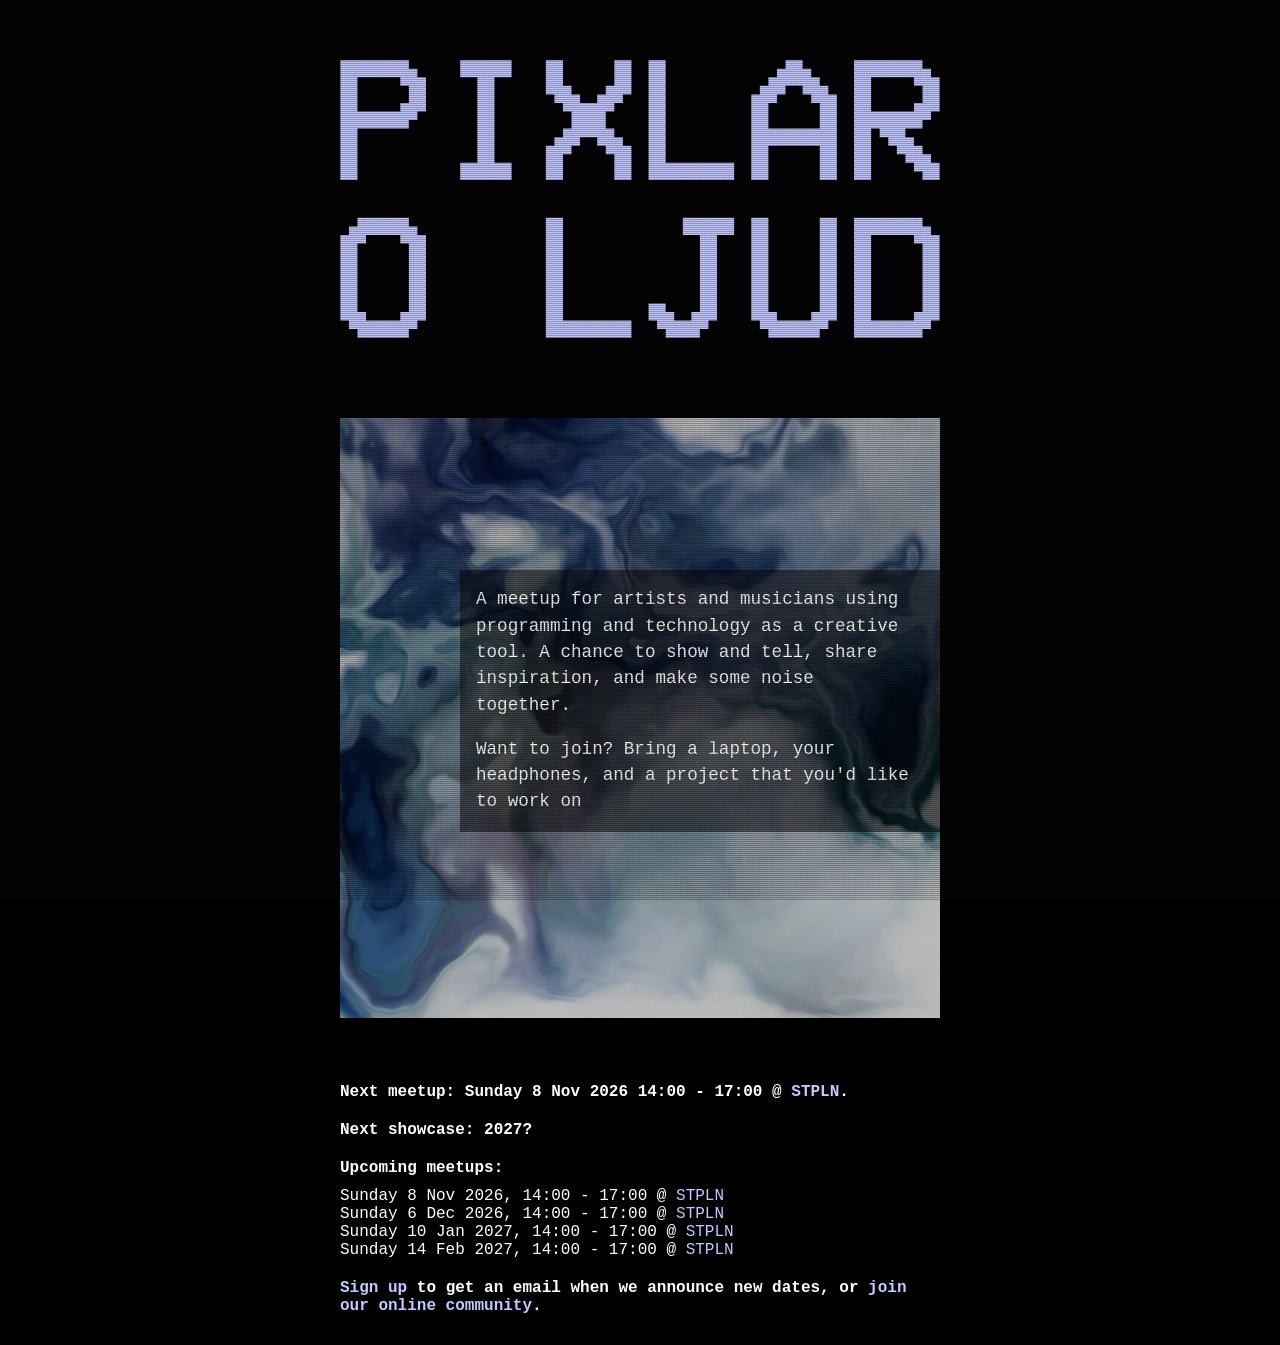
<file: index.html>
<!DOCTYPE html>
<html lang="en">
<head>
    <meta charset="UTF-8">
    <meta name="viewport" content="width=device-width, initial-scale=1.0">
    <title>Pixlar o Ljud</title>

    <!-- Open Graph / Facebook -->
    <meta property="og:type" content="website">
    <meta property="og:url" content="https://pixlaroljud.xyz/">
    <meta property="og:title" content="Pixlar o Ljud">
    <meta property="og:description" content="A meetup for artists and musicians using programming and technology as a creative tool.">
    <meta property="og:image" content="https://pixlaroljud.xyz/square.jpg">
    
    <link rel="stylesheet" href="styles.css">
</head>
<body>
    <div class="crt">
        <img src="logo.svg" alt="Pixlar o Ljud" class="image">
        <div class="image-text-container">
            <img src="square.jpg" alt="Pixlar o Ljud event" class="image">
            <div class="overlay-text">
                <p>A meetup for artists and musicians using programming and technology as a creative tool. A chance to show and tell, share inspiration, and make some noise together.</p>
                <p>Want to join? Bring a laptop, your headphones, and a project that you'd like to work on</p>
            </div>
        </div>

        <div class="upcoming">
        <p class="nextmeetup">Next meetup: Sunday 8 Nov 2026 14:00 - 17:00 @ <a href="https://www.stpln.se/">STPLN</a>.</p>
        <p class="nextmeetup">Next showcase: 2027?</p>

        <p><strong>Upcoming meetups:</strong></p>
        <ul>
            <li>Sunday 8 Nov 2026, 14:00 - 17:00 @ <a href="https://www.stpln.se/">STPLN</a></li>
            <li>Sunday 6 Dec 2026, 14:00 - 17:00 @ <a href="https://www.stpln.se/">STPLN</a></li>
            <li>Sunday 10 Jan 2027, 14:00 - 17:00 @ <a href="https://www.stpln.se/">STPLN</a></li>
            <li>Sunday 14 Feb 2027, 14:00 - 17:00 @ <a href="https://www.stpln.se/">STPLN</a></li>
        </ul>
        <p class="nextmeetup"><a href="https://forms.gle/QTuqaFGMbvinqurv5" class="underline">Sign up</a> to get an email when we announce new dates, or <a href="https://matrix.to/#/#pixlaroljud:matrix.org">join our online community</a>.</p>
        </div>
    </div>
</body>
</html>
</file>
<file: styles.css>
/* Overlay text block attached to right side of image */
.image-text-container {
    position: relative;
    display: inline-block;
}

.image-text-container .image {
    display: block;
    max-width: 600px;
    height: auto;
}

.overlay-text {
    position: absolute;
    top: 12em;
    right: 0;
    background: rgba(0,0,0,0.5);
    color: #fff;
    min-width: 220px;
    max-width: 80%;
    padding: 1em 1.5em 0em 1em;
    box-sizing: border-box;
    text-align: left;
    display: block;
}

.overlay-text p {
    margin: 0 0 1em 0;
    font-size: 1em;
    line-height: 1.5;
}
/* Reset and base styles */
* {
    margin: 0;
    padding: 0;
    box-sizing: border-box;
}

body {
    background-color: black;
    color: white;
    padding: 20px;
    font-family: 'Courier New', Courier, 'Lucida Console', 'Monaco', 'Consolas', monospace;
    min-height: 100vh;
    display: flex;
    flex-direction: column
    ;
    justify-content: center;
    align-items: center;
}

/* Image styling */
.image {
    width: 100%;
    max-width: 600px;
    height: auto;
    display: block;
    margin: 40px auto 40px auto;
}

.nextmeetup {
    font-weight: bold;
}

/* Paragraph styling */
p {
    font-size: 16px;
    margin: 20px auto 10px auto;
    max-width: 600px;
    text-align: left;
}

a {
    color: #C3C8FF;
    text-decoration: none;
}

a:hover {
    text-decoration: underline;
}

ul {
  list-style: none;
}

.overlay-text p {
    margin: 0 0 1em 0;
    font-size: 1.1em;
    line-height: 1.5;
}

@media (max-width: 600px) {
    body {
        font-size: 0.8em;
    }

    .image-text-container .image {
        max-width: 100vw;
        height: auto;
    }
    .overlay-text {
        min-width: 0;
        max-width: 80vw;
        padding: 1em 0.7em;
    }
    .overlay-text p {
        line-height: 1.3;
    }

    .nextmeetup {
        font-size: 1em;
    }
}

.crt::before {
    content: " ";
    display: block;
    position: fixed;
    top: 0;
    left: 0;
    width: 100vw;
    height: 100vh;
    background: linear-gradient(rgba(18, 16, 16, 0) 50%, rgba(0, 0, 0, 0.25) 50%), linear-gradient(90deg, rgba(255, 0, 0, 0.06), rgba(0, 255, 0, 0.02), rgba(0, 0, 255, 0.06));
    z-index: 9999;
    background-size: 100% 2px, 3px 100%;
    pointer-events: none;
}

.crt::after {
    content: " ";
    display: block;
    position: fixed;
    top: 0;
    left: 0;
    width: 100vw;
    height: 100vh;
    background: rgba(18, 16, 16, 0.1);
    opacity: 0;
    z-index: 9999;
    pointer-events: none;
}
</file>
